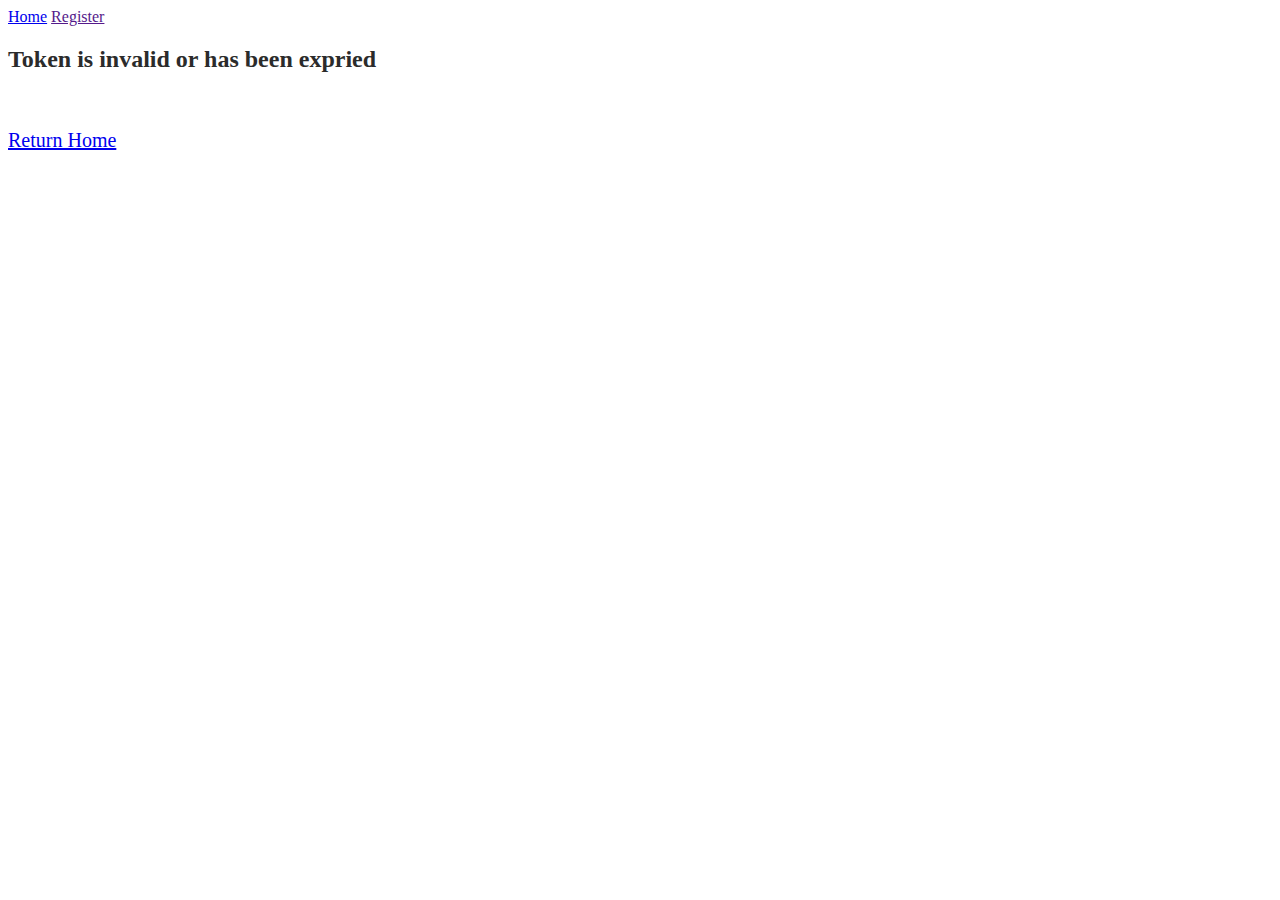
<file: Server/src/main/resources/templates/failedVerify.html>
<!DOCTYPE html>
<html lang="en" xmlns:th="http://www.thymeleaf.org">
<head>
    <title>Divisima | eCommerce Template</title>
    <meta charset="UTF-8">
    <meta name="description" content=" Divisima | eCommerce Template">
    <meta name="keywords" content="divisima, eCommerce, creative, html">
    <meta name="viewport" content="width=device-width, initial-scale=1.0">
    <!-- Favicon -->
    <link href="img/favicon.ico" rel="shortcut icon"/>

    <!-- Google Font -->
    <link href="https://fonts.googleapis.com/css?family=Josefin+Sans:300,300i,400,400i,700,700i" rel="stylesheet">


    <!-- Stylesheets -->
    <link rel="stylesheet" th:href="@{/css/bootstrap.min.css}"/>
    <link rel="stylesheet" th:href="@{/css/font-awesome.min.css}"/>
    <link rel="stylesheet" th:href="@{/css/flaticon.css}"/>
    <link rel="stylesheet" th:href="@{/css/slicknav.min.css}"/>
    <link rel="stylesheet" th:href="@{/css/jquery-ui.min.css}"/>
    <link rel="stylesheet" th:href="@{/css/owl.carousel.min.css}"/>
    <link rel="stylesheet" th:href="@{/css/animate.css}"/>
    <link rel="stylesheet" th:href="@{/css/style.css}"/>


    <!--[if lt IE 9]>
    <script src="https://oss.maxcdn.com/html5shiv/3.7.2/html5shiv.min.js"></script>
    <script src="https://oss.maxcdn.com/respond/1.4.2/respond.min.js"></script>
    <![endif]-->

</head>
<body>
<!-- Page Preloder -->
<div id="preloder">
    <div class="loader"></div>
</div>


<!-- Header section -->
<div th:replace="fragments/header :: header"></div>
<!-- Header section end -->

<!-- Page info -->
<div class="page-top-info">
    <div class="container">
        <div class="site-pagination">
            <a href="/index">Home</a>
            <a href="">Register</a>
        </div>
    </div>
</div>
<!-- Page info end -->


<!-- checkout section  -->
<section class="checkout-section spad">
    <div class="container">
        <div class="row">
            <div class="col-lg-8 order-2 order-lg-1">
                <h2 style="color: #2b2b2b">Token is invalid or has been expried</h2>
                <br>
                <br>

                <a style="font-size: 20px;" href="./index">Return Home</a>
            </div>
        </div>
    </div>
    </div>
</section>
<!-- checkout section end -->

<!-- Footer section -->
<div th:replace="fragments/footer :: footer"></div>
<!-- Footer section end -->



<!--====== Javascripts & Jquery ======-->
<script th:src="@{js/jquery-3.2.1.min.js}"></script>
<script th:src="@{js/bootstrap.min.js}"></script>
<script th:src="@{js/jquery.slicknav.min.js}"></script>
<script th:src="@{js/owl.carousel.min.js}"></script>
<script th:src="@{js/jquery.nicescroll.min.js}"></script>
<script th:src="@{js/jquery.zoom.min.js}"></script>
<script th:src="@{js/jquery-ui.min.js}"></script>
<script th:src="@{js/main.js}"></script>

<script>

removeAnimate();

</script>
</body>
</html>
</file>
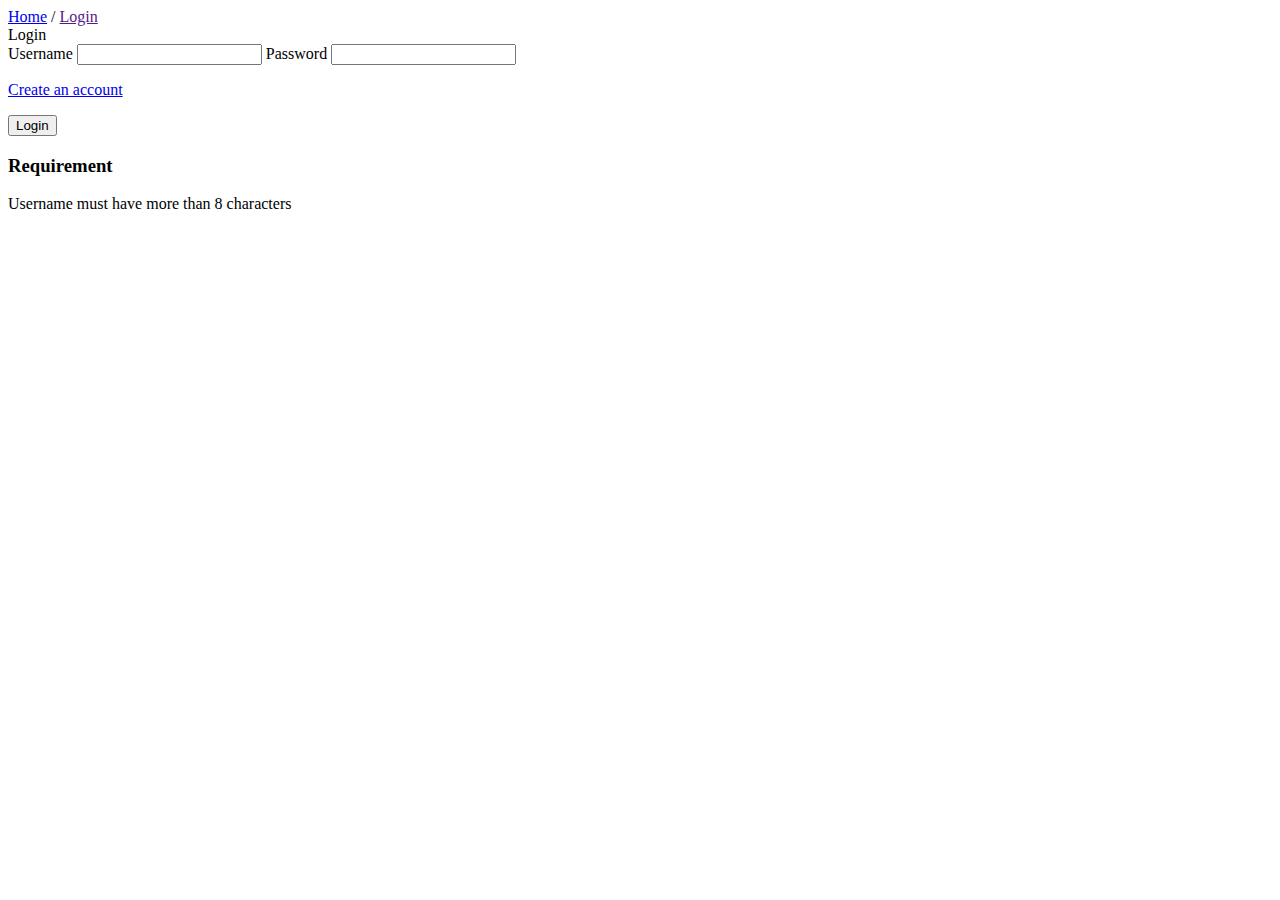
<file: Server/src/main/resources/templates/login.html>
<!DOCTYPE html>
<html lang="en" xmlns:th="http://www.thymeleaf.org">
<head>
    <title>Divisima | eCommerce Template</title>
    <meta charset="UTF-8">
    <meta name="description" content=" Divisima | eCommerce Template">
    <meta name="keywords" content="divisima, eCommerce, creative, html">
    <meta name="viewport" content="width=device-width, initial-scale=1.0">
    <!-- Favicon -->
    <link href="img/favicon.ico" rel="shortcut icon"/>

    <!-- Google Font -->
    <link href="https://fonts.googleapis.com/css?family=Josefin+Sans:300,300i,400,400i,700,700i" rel="stylesheet">


    <!-- Stylesheets -->
    <link rel="stylesheet" th:href="@{/css/bootstrap.min.css}"/>
    <link rel="stylesheet" th:href="@{/css/font-awesome.min.css}"/>
    <link rel="stylesheet" th:href="@{/css/flaticon.css}"/>
    <link rel="stylesheet" th:href="@{/css/slicknav.min.css}"/>
    <link rel="stylesheet" th:href="@{/css/jquery-ui.min.css}"/>
    <link rel="stylesheet" th:href="@{/css/owl.carousel.min.css}"/>
    <link rel="stylesheet" th:href="@{/css/animate.css}"/>
    <link rel="stylesheet" th:href="@{/css/style.css}"/>


    <!--[if lt IE 9]>
    <script src="https://oss.maxcdn.com/html5shiv/3.7.2/html5shiv.min.js"></script>
    <script src="https://oss.maxcdn.com/respond/1.4.2/respond.min.js"></script>
    <![endif]-->

</head>
<body>
<!-- Page Preloder -->
<div id="preloder">
    <div class="loader"></div>
</div>


<!-- Header section -->
<div th:replace="fragments/header :: header"></div>
<!-- Header section end -->

<!-- Page info -->
<div class="page-top-info">
    <div class="container">
        <div class="site-pagination">
            <a href="/index">Home</a> /
            <a href="">Login</a>
        </div>
    </div>
</div>
<!-- Page info end -->


<!-- checkout section  -->
<section class="checkout-section spad">
    <div class="container">
        <div class="row">
            <div class="col-lg-8 order-2 order-lg-1">
                <form class="checkout-form">
                    <div class="cf-title">Login</div>
                    <div class="row">
                    </div>
                    <div class="row address-inputs">
                        <div class="col-md-12">
                            <label for="username">Username</label>
                            <input id="username" type="text" >
                            <label for="password">Password</label>
                            <input id="password" type="password" >
                            <p><a href="/registration">Create an account</a></p>
                        </div>
                    </div>
                    <button onclick="login()" type="button" class="site-btn submit-order-btn">Login</button>
                </form>
            </div>
            <div class="col-lg-4 order-1 order-lg-2">
                <div class="checkout-cart">
                    <h3>Requirement</h3>
                    <p>Username must have more than 8 characters</p>
                </div>
            </div>
        </div>
    </div>
    </div>
</section>
<!-- checkout section end -->

<!-- Footer section -->
<div th:replace="fragments/footer :: footer"></div>
<!-- Footer section end -->



<!--====== Javascripts & Jquery ======-->
<script th:src="@{js/jquery-3.2.1.min.js}"></script>
<script th:src="@{js/bootstrap.min.js}"></script>
<script th:src="@{js/jquery.slicknav.min.js}"></script>
<script th:src="@{js/owl.carousel.min.js}"></script>
<script th:src="@{js/jquery.nicescroll.min.js}"></script>
<script th:src="@{js/jquery.zoom.min.js}"></script>
<script th:src="@{js/jquery-ui.min.js}"></script>
<script th:src="@{js/main.js}"></script>
<script>
    function setCookie(cname, cvalue, exdays) {
        var d = new Date();
        d.setTime(d.getTime() + (exdays * 24 * 60 * 60 * 1000));
        var expires = "expires="+d.toUTCString();
        document.cookie = cname + "=" + cvalue + ";" + expires + ";path=/";
    }

    function getCookie(cname) {
        var name = cname + "=";
        var ca = document.cookie.split(';');
        for(var i = 0; i < ca.length; i++) {
            var c = ca[i];
            while (c.charAt(0) == ' ') {
                c = c.substring(1);
            }
            if (c.indexOf(name) == 0) {
                return c.substring(name.length, c.length);
            }
        }
        return "";
    }
    function login() {
        let dataJson = {
            username: $('#username').val(),
            password: $('#password').val()
        }
        $.ajax({
            url: "http://localhost:8082/apiLogin/login",
            type: "POST",
            data: JSON.stringify(dataJson),
            contentType: "application/json",
            success: function (result) {
                console.log("response", result);
                if (result.code == "00"){
                    console.log("Dang nhap thanh cong!");
                    setCookie("token",result.data,5);
                    window.location.replace("http://localhost:8082/index");
                }
                else alertify.error(result.message);;
            }
        })
    }
</script>
</body>
</html>
</file>
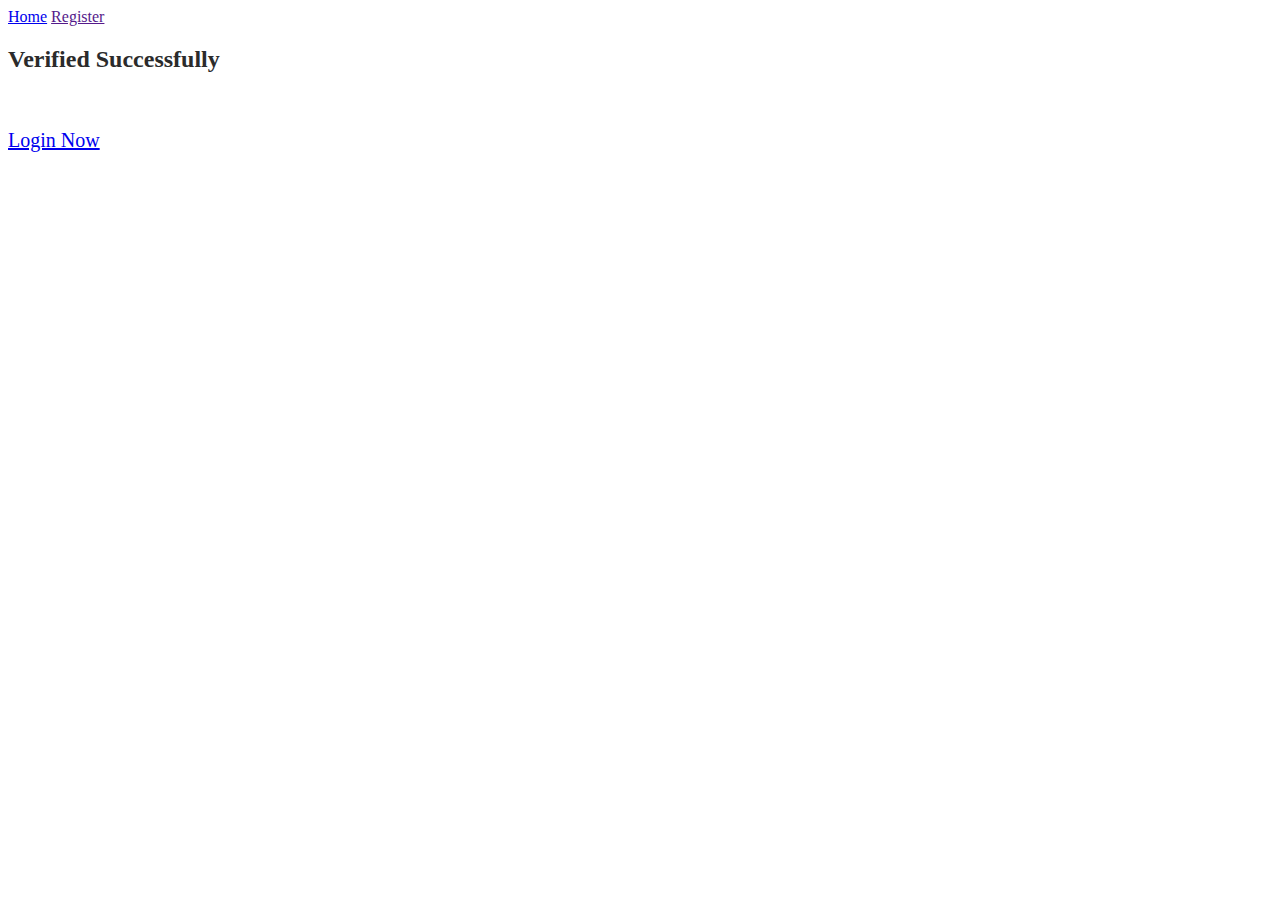
<file: Server/src/main/resources/templates/successVerify.html>
<!DOCTYPE html>
<html lang="en" xmlns:th="http://www.thymeleaf.org">
<head>
    <title>Divisima | eCommerce Template</title>
    <meta charset="UTF-8">
    <meta name="description" content=" Divisima | eCommerce Template">
    <meta name="keywords" content="divisima, eCommerce, creative, html">
    <meta name="viewport" content="width=device-width, initial-scale=1.0">
    <!-- Favicon -->
    <link href="img/favicon.ico" rel="shortcut icon"/>

    <!-- Google Font -->
    <link href="https://fonts.googleapis.com/css?family=Josefin+Sans:300,300i,400,400i,700,700i" rel="stylesheet">


    <!-- Stylesheets -->
    <link rel="stylesheet" th:href="@{/css/bootstrap.min.css}"/>
    <link rel="stylesheet" th:href="@{/css/font-awesome.min.css}"/>
    <link rel="stylesheet" th:href="@{/css/flaticon.css}"/>
    <link rel="stylesheet" th:href="@{/css/slicknav.min.css}"/>
    <link rel="stylesheet" th:href="@{/css/jquery-ui.min.css}"/>
    <link rel="stylesheet" th:href="@{/css/owl.carousel.min.css}"/>
    <link rel="stylesheet" th:href="@{/css/animate.css}"/>
    <link rel="stylesheet" th:href="@{/css/style.css}"/>


    <!--[if lt IE 9]>
    <script src="https://oss.maxcdn.com/html5shiv/3.7.2/html5shiv.min.js"></script>
    <script src="https://oss.maxcdn.com/respond/1.4.2/respond.min.js"></script>
    <![endif]-->

</head>
<body>
<!-- Page Preloder -->
<div id="preloder">
    <div class="loader"></div>
</div>


<!-- Header section -->
<div th:replace="fragments/header :: header"></div>
<!-- Header section end -->

<!-- Page info -->
<div class="page-top-info">
    <div class="container">
        <div class="site-pagination">
            <a href="/index">Home</a>
            <a href="">Register</a>
        </div>
    </div>
</div>
<!-- Page info end -->


<!-- checkout section  -->
<section class="checkout-section spad">
    <div class="container">
        <div class="row">
            <div class="col-lg-8 order-2 order-lg-1">
                <h2 style="color: #2b2b2b">Verified Successfully</h2>
                <br>
                <br>

                <a style="font-size: 20px;" href="./login">Login Now</a>
            </div>
        </div>
    </div>
    </div>
</section>
<!-- checkout section end -->

<!-- Footer section -->
<div th:replace="fragments/footer :: footer"></div>
<!-- Footer section end -->



<!--====== Javascripts & Jquery ======-->
<script th:src="@{js/jquery-3.2.1.min.js}"></script>
<script th:src="@{js/bootstrap.min.js}"></script>
<script th:src="@{js/jquery.slicknav.min.js}"></script>
<script th:src="@{js/owl.carousel.min.js}"></script>
<script th:src="@{js/jquery.nicescroll.min.js}"></script>
<script th:src="@{js/jquery.zoom.min.js}"></script>
<script th:src="@{js/jquery-ui.min.js}"></script>
<script th:src="@{js/main.js}"></script>
<script>
removeAnimate();


</script>
</body>
</html>
</file>
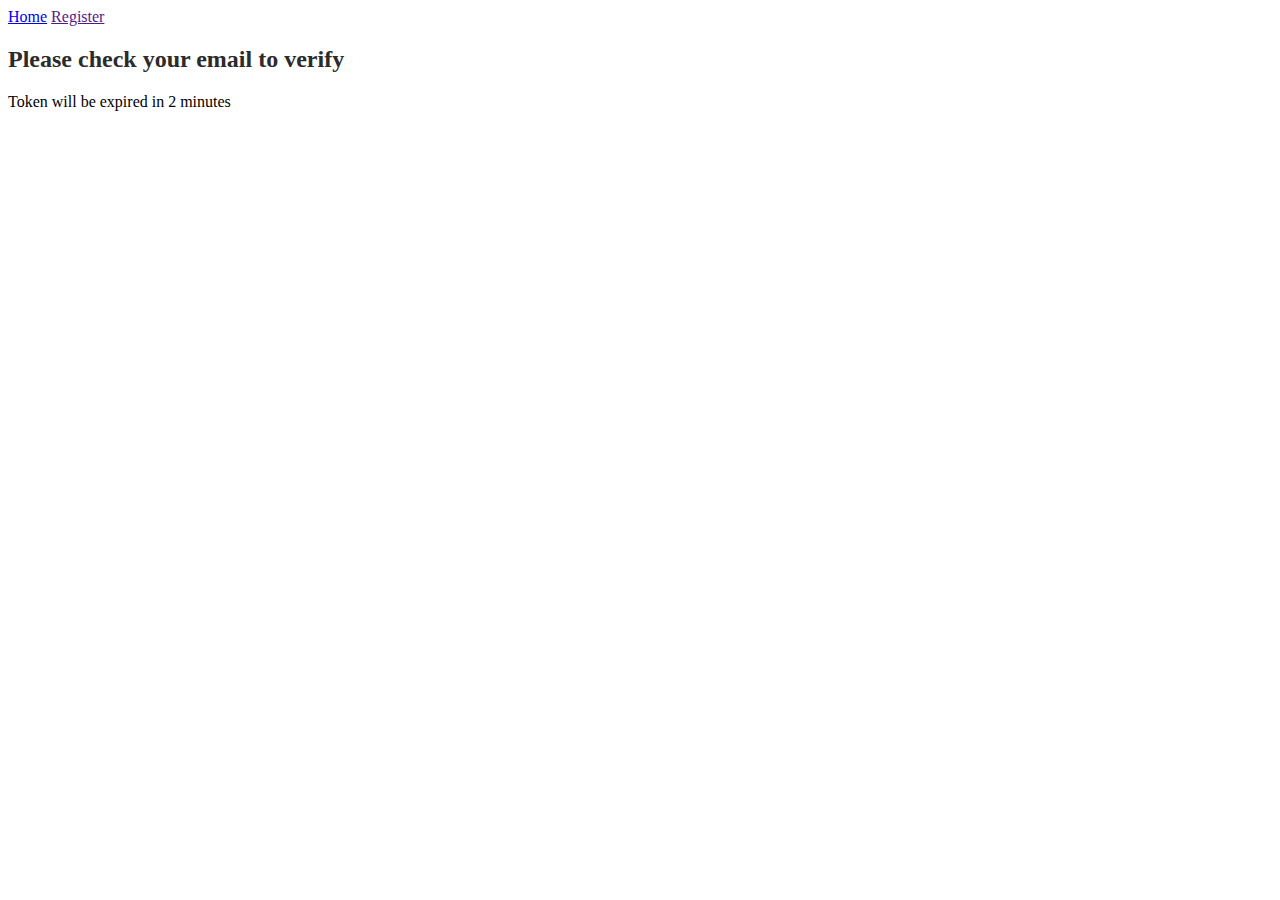
<file: Server/src/main/resources/templates/verifyRegister.html>
<!DOCTYPE html>
<html lang="en" xmlns:th="http://www.thymeleaf.org">
<head>
    <title>Divisima | eCommerce Template</title>
    <meta charset="UTF-8">
    <meta name="description" content=" Divisima | eCommerce Template">
    <meta name="keywords" content="divisima, eCommerce, creative, html">
    <meta name="viewport" content="width=device-width, initial-scale=1.0">
    <!-- Favicon -->
    <link href="img/favicon.ico" rel="shortcut icon"/>

    <!-- Google Font -->
    <link href="https://fonts.googleapis.com/css?family=Josefin+Sans:300,300i,400,400i,700,700i" rel="stylesheet">


    <!-- Stylesheets -->
    <link rel="stylesheet" th:href="@{/css/bootstrap.min.css}"/>
    <link rel="stylesheet" th:href="@{/css/font-awesome.min.css}"/>
    <link rel="stylesheet" th:href="@{/css/flaticon.css}"/>
    <link rel="stylesheet" th:href="@{/css/slicknav.min.css}"/>
    <link rel="stylesheet" th:href="@{/css/jquery-ui.min.css}"/>
    <link rel="stylesheet" th:href="@{/css/owl.carousel.min.css}"/>
    <link rel="stylesheet" th:href="@{/css/animate.css}"/>
    <link rel="stylesheet" th:href="@{/css/style.css}"/>


    <!--[if lt IE 9]>
    <script src="https://oss.maxcdn.com/html5shiv/3.7.2/html5shiv.min.js"></script>
    <script src="https://oss.maxcdn.com/respond/1.4.2/respond.min.js"></script>
    <![endif]-->

</head>
<body>
<!-- Page Preloder -->
<div id="preloder">
    <div class="loader"></div>
</div>


<!-- Header section -->
<div th:replace="fragments/header :: header"></div>
<!-- Header section end -->

<!-- Page info -->
<div class="page-top-info">
    <div class="container">
        <div class="site-pagination">
            <a href="/index">Home</a>
            <a href="">Register</a>
        </div>
    </div>
</div>
<!-- Page info end -->


<!-- checkout section  -->
<section class="checkout-section spad">
    <div class="container">
        <div class="row">
            <div class="col-lg-8 order-2 order-lg-1">
                <h2 style="color: #2b2b2b">Please check your email to verify</h2>
                <p>Token will be expired in 2 minutes</p>
            </div>
        </div>
    </div>
    </div>
</section>
<!-- checkout section end -->

<!-- Footer section -->
<div th:replace="fragments/footer :: footer"></div>
<!-- Footer section end -->



<!--====== Javascripts & Jquery ======-->
<script th:src="@{js/jquery-3.2.1.min.js}"></script>
<script th:src="@{js/bootstrap.min.js}"></script>
<script th:src="@{js/jquery.slicknav.min.js}"></script>
<script th:src="@{js/owl.carousel.min.js}"></script>
<script th:src="@{js/jquery.nicescroll.min.js}"></script>
<script th:src="@{js/jquery.zoom.min.js}"></script>
<script th:src="@{js/jquery-ui.min.js}"></script>
<script th:src="@{js/main.js}"></script>
<script>
removeAnimate();
</script>
</body>
</html>
</file>
